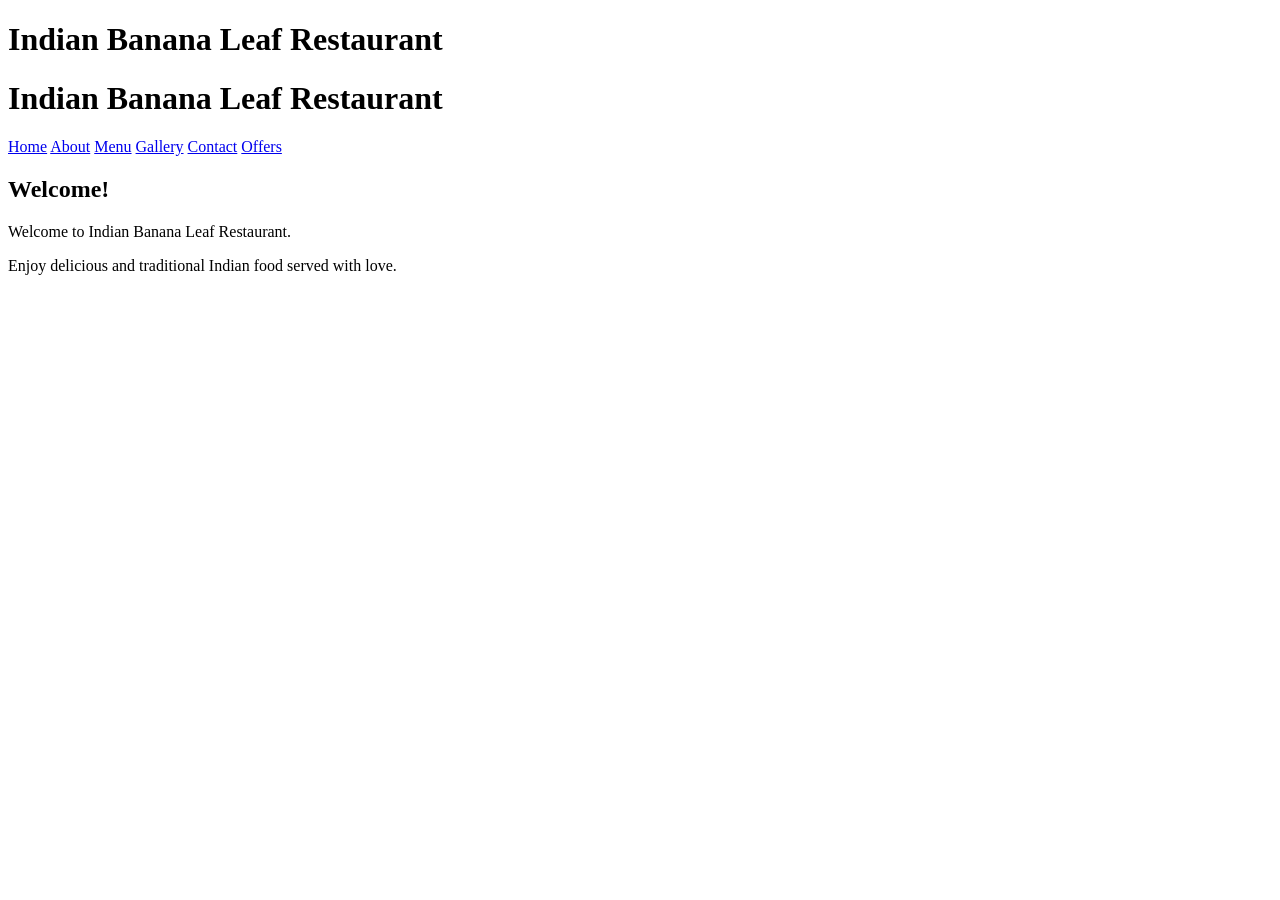
<file: index.html>
<!DOCTYPE html>
<html>
<head>
    <title>Indian Banana Leaf Restaurant</title>
</head>
<body>

    <h1>Indian Banana Leaf Restaurant</h1> 
    <h1>Indian Banana Leaf Restaurant</h1>

<nav>
    <a href="index.html">Home</a>
    <a href="about.html">About</a>
    <a href="menu.html">Menu</a>
    <a href="gallery.html">Gallery</a>
    <a href="contact.html">Contact</a>
    <a href="offers.html">Offers</a>
</nav>
    <h2>Welcome!</h2>

    <p>Welcome to Indian Banana Leaf Restaurant.</p>
    <p>Enjoy delicious and traditional Indian food served with love.</p>

</body>
</html>
</file>
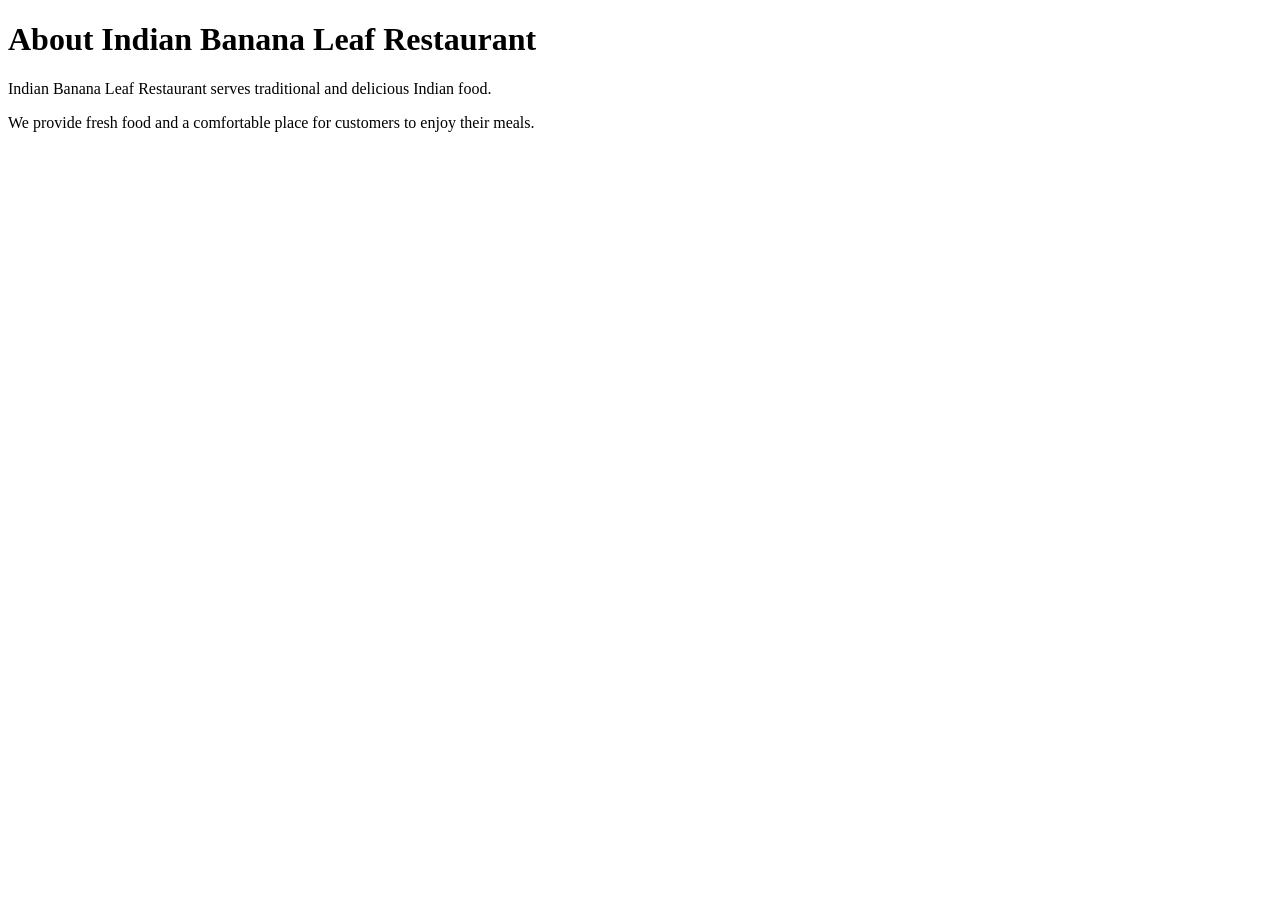
<file: about.html>
<!DOCTYPE html>
<html>
<head>
    <title>About Us - Indian Banana Leaf Restaurant</title>
</head>
<body>

    <h1>About Indian Banana Leaf Restaurant</h1>

    <p>Indian Banana Leaf Restaurant serves traditional and delicious Indian food.</p>

    <p>We provide fresh food and a comfortable place for customers to enjoy their meals.</p>

</body>
</html>
</file>
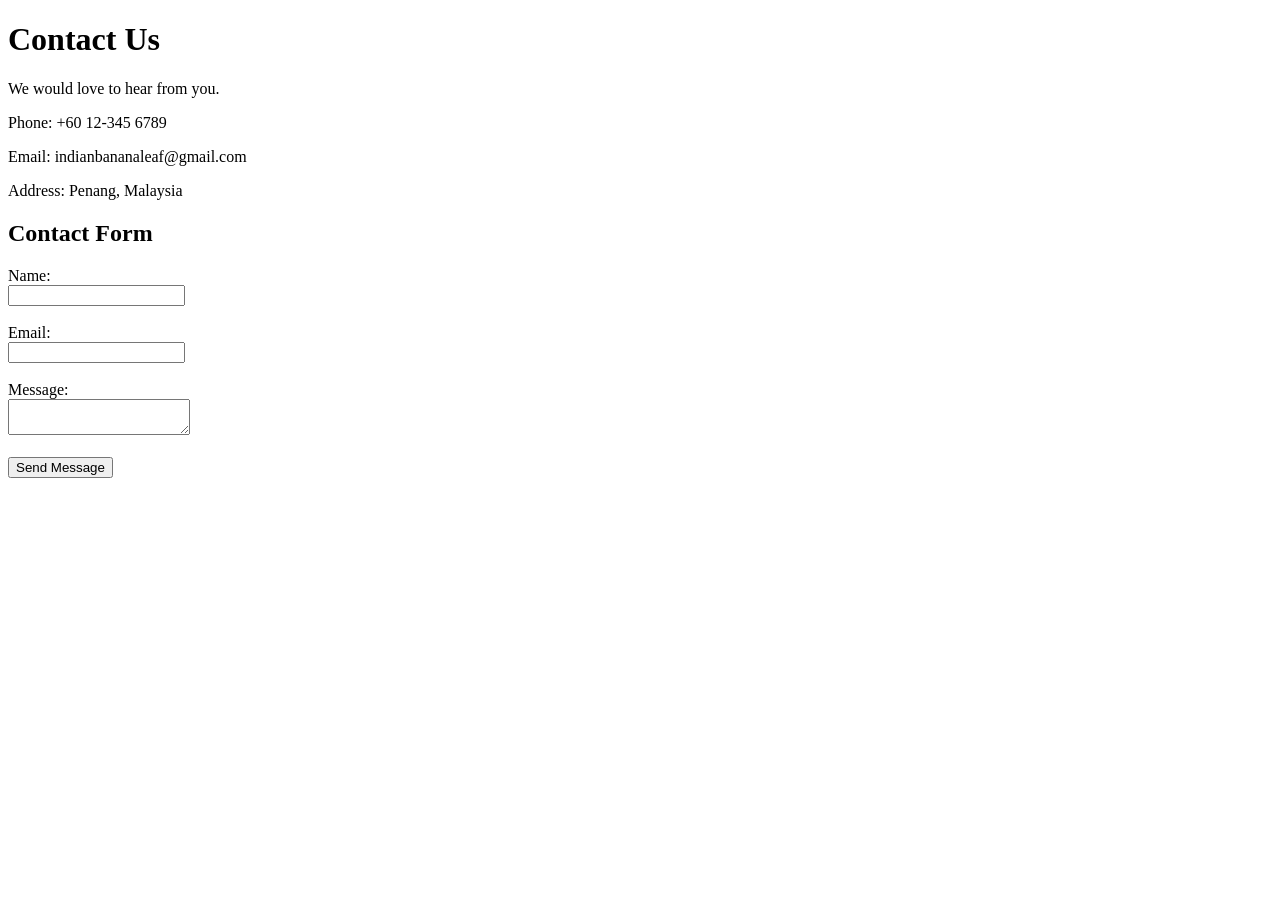
<file: contact.html>
<!DOCTYPE html>
<html>
<head>
    <title>Contact - Indian Banana Leaf Restaurant</title>
</head>
<body>

    <h1>Contact Us</h1>

    <p>We would love to hear from you.</p>

    <p>Phone: +60 12-345 6789</p>
    <p>Email: indianbananaleaf@gmail.com</p>
    <p>Address: Penang, Malaysia</p>

    <h2>Contact Form</h2>

    <form>
        <label>Name:</label><br>
        <input type="text"><br><br>

        <label>Email:</label><br>
        <input type="email"><br><br>

        <label>Message:</label><br>
        <textarea></textarea><br><br>

        <button type="submit">Send Message</button>
    </form>

</body>
</html>
</file>
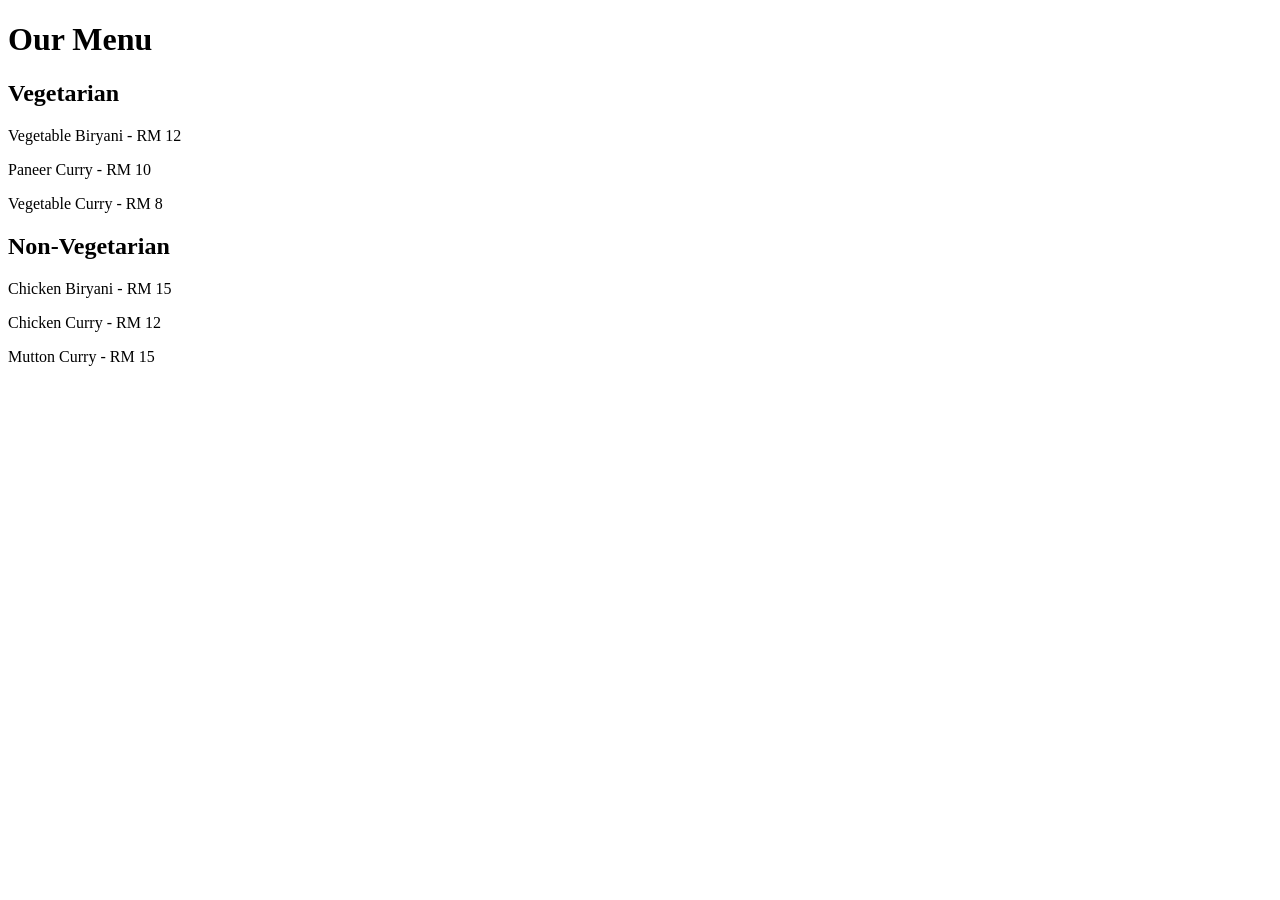
<file: menu.html>
<!DOCTYPE html>
<html>
<head>
    <title>Menu - Indian Banana Leaf Restaurant</title>
</head>
<body>

    <h1>Our Menu</h1>

    <h2>Vegetarian</h2>
    <p>Vegetable Biryani - RM 12</p>
    <p>Paneer Curry - RM 10</p>
    <p>Vegetable Curry - RM 8</p>

    <h2>Non-Vegetarian</h2>
    <p>Chicken Biryani - RM 15</p>
    <p>Chicken Curry - RM 12</p>
    <p>Mutton Curry - RM 15</p>

</body>
</html>
</file>
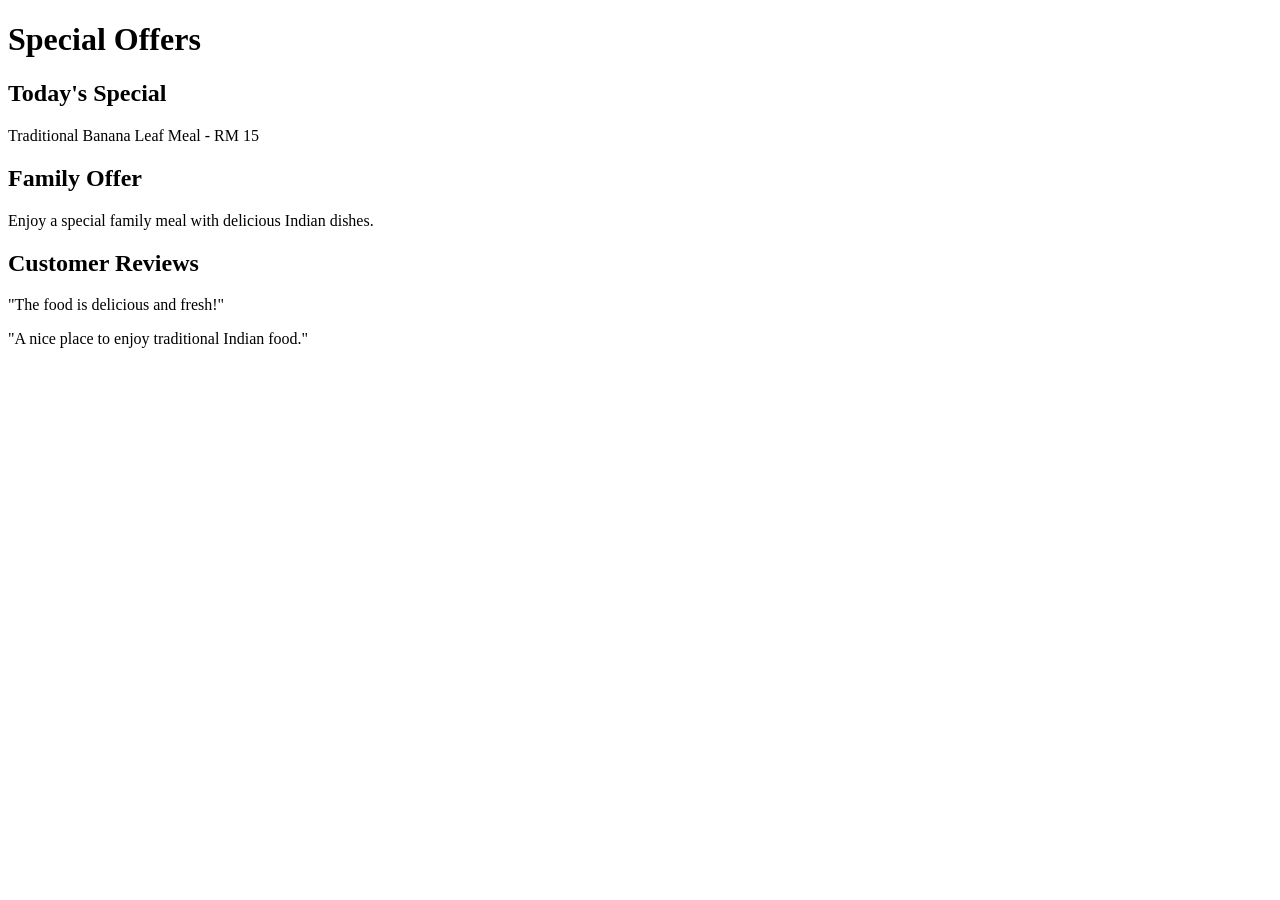
<file: offers.html>
<!DOCTYPE html>
<html>
<head>
    <title>Special Offers - Indian Banana Leaf Restaurant</title>
</head>
<body>

    <h1>Special Offers</h1>

    <h2>Today's Special</h2>
    <p>Traditional Banana Leaf Meal - RM 15</p>

    <h2>Family Offer</h2>
    <p>Enjoy a special family meal with delicious Indian dishes.</p>

    <h2>Customer Reviews</h2>
    <p>"The food is delicious and fresh!"</p>
    <p>"A nice place to enjoy traditional Indian food."</p>

</body>
</html>
</file>
